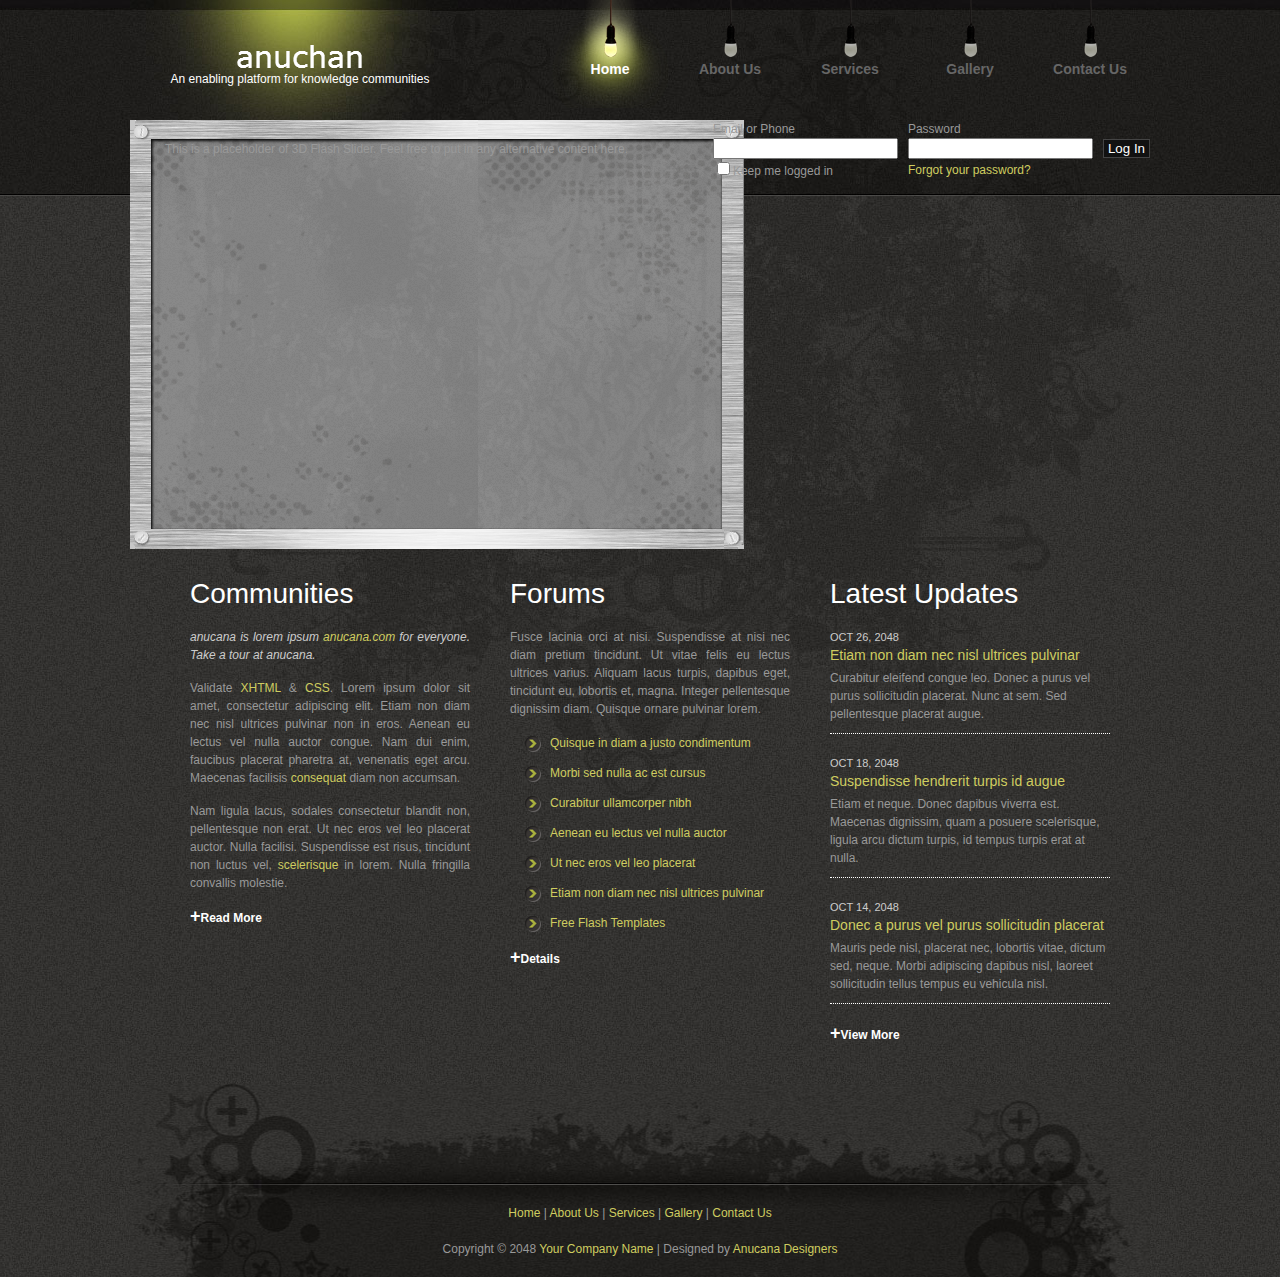
<file: anucana-web/index.html>
<!DOCTYPE html PUBLIC "-//W3C//DTD XHTML 1.0 Transitional//EN" "http://www.w3.org/TR/xhtml1/DTD/xhtml1-transitional.dtd">
<html xmlns="http://www.w3.org/1999/xhtml">
<head>
<meta http-equiv="Content-Type" content="text/html; charset=utf-8" />
<title>Anucana</title>
<meta name="keywords" content="sandbox template, 3D slider, piecemaker, flash, html css website layout" />
<meta name="description" content="Sandbox Template is integrated with PieceMaker 3D Slider. Feel free to download, edit and use this layout for any purpose." />
<link href="css/anucana_style.css" rel="stylesheet" type="text/css" />

<script type="text/javascript" src="js/swfobject.js"></script>
<script type="text/javascript">

      var flashvars = {};
      flashvars.cssSource = "piecemaker.css";
      flashvars.xmlSource = "piecemaker.xml";
		
      var params = {};
      params.play = "true";
      params.menu = "false";
      params.scale = "showall";
      params.wmode = "transparent";
      params.allowfullscreen = "true";
      params.allowscriptaccess = "always";
      params.allownetworking = "all";
	  
      swfobject.embedSWF('piecemaker.swf', 'piecemaker', '541', '408', '10', null, flashvars,    
      params, null);
    
</script>

</head>
<body>

<div id="anucana_outer_wrapper">

	<div id="anucana_wrapper">
    
    	<div id="anucana_header">
            <div id="site_title">
                <a href="http://www.anucana.com">An enabling platform for knowledge communities</a>
            </div> <!-- end of site_title -->
            
            <div id="anucana_menu">
                <ul>
                    <li><a href="index.html" class="current">Home</a></li>
                    <li><a href="aboutus.html">About Us</a></li>
                    <li><a href="services.html">Services</a></li>
                    <li><a href="gallery.html">Gallery</a></li>
                    <li><a href="contactus.html">Contact Us</a></li>
                </ul>    	
            </div> <!-- end of anucana_menu -->
            
            <a href="http://www.photohq.com"  class="anucana_like"  target="_blank"><img src="images/anucana_like.png" alt="photo" title="photo from www.photohq.com" /></a>
            
            <div class="cleaner"></div>
		</div>   <!-- end of header -->
        
        <div id="anucana_main">
        	<div id="featured_project_box">
            
            	<div id="piecemaker">
                  <p>This is a placeholder of 3D Flash Slider. Feel free to put in any alternative content here.</p>
                </div>
            	
            </div> <!-- end of featured project -->
			
			
			<!-- start of login block -->
			<div id="loginBlock">
				<table cellspacing="0">
					<tbody>
						<tr>
							<td>
								<label for="email">Email or Phone</label>
							</td>
							<td>
								<label for="pass">Password</label>
							</td>
						</tr>
						<tr>
							<td>
								<input type="text" tabindex="1" value="" id="email" name="email">
							</td>
							<td>
								<input type="password" tabindex="2" id="pass" name="pass">
							</td>
							<td>
								<label for="u_0_l" id="loginbutton"><input type="submit" id="u_0_l" tabindex="4" value="Log In"></label>
							</td>
						</tr>
						<tr>
							<td>
								<div>
									<div >
										<input type="checkbox"tabindex="3" value="1" name="persistent" id="persist_box"><label for="persist_box">Keep me logged in</label>
									</div><input type="hidden" value="0" name="default_persistent">
								</div>
							</td>
							<td>
								<a href="#" rel="nofollow">Forgot your password?</a>
							</td>
						</tr>
					</tbody>
					
				</table>
				<div id="clear"></div>
			</div> <!-- end of login block -->
				
				
			
			
        </div> <!-- end of main -->
        
		
		
		
        <div id="anucana_content">
        
        	<div class="content_box cb_last">
            	
                <div class="col_w300 col_first">
                	<h2>Communities</h2>
                    <p align="justify"><em>anucana is lorem ipsum <a href="http://www.anucana.com" target="_parent">anucana.com</a> for everyone. Take a tour at anucana.</em></p>
                    <p align="justify">Validate <a href="http://validator.w3.org/check?uri=referer" rel="nofollow">XHTML</a> &amp; <a href="http://jigsaw.w3.org/css-validator/check/referer" rel="nofollow">CSS</a>. Lorem ipsum dolor sit amet, consectetur adipiscing elit. Etiam non diam nec nisl ultrices pulvinar non in eros. Aenean eu lectus vel nulla auctor congue. Nam dui enim, faucibus placerat pharetra at, venenatis eget arcu. Maecenas facilisis <a href="#">consequat</a> diam non accumsan.</p>
                  <p align="justify">Nam ligula lacus, sodales consectetur blandit non, pellentesque non erat. Ut nec eros vel leo placerat auctor. Nulla facilisi. Suspendisse est risus, tincidunt non luctus vel, <a href="#">scelerisque</a> in lorem. Nulla fringilla convallis molestie.</p>
                    <a href="#" class="more"><span>+</span>Read More</a>
                </div>
                
                <div class="col_w300">

                	<h2>Forums</h2>
                    <p align="justify">Fusce lacinia orci at nisi. Suspendisse at nisi nec diam pretium tincidunt. Ut vitae felis eu lectus ultrices varius. Aliquam lacus turpis, dapibus eget, tincidunt eu, lobortis et, magna. Integer pellentesque dignissim diam. Quisque ornare pulvinar lorem.</p>

                    <ul class="tmo_list">
                        <li><a href="http://www.anucana.com/page/6">Quisque in diam a justo condimentum</a></li>
                        <li><a href="http://www.anucana.com/page/5">Morbi sed nulla ac est cursus</a></li>
                        <li><a href="http://www.anucana.com/page/4">Curabitur ullamcorper nibh</a></li>
                        <li><a href="http://www.anucana.com/page/3">Aenean eu lectus vel nulla auctor</a></li>  
                        <li><a href="http://www.anucana.com/page/2">Ut nec eros vel leo placerat</a></li> 
                        <li><a href="http://www.anucana.com/page/1">Etiam non diam nec nisl ultrices pulvinar</a></li>
                        <li><a href="http://www.flashmo.com">Free Flash Templates</a></li>
                    </ul>

                    <a href="#" class="more"><span>+</span>Details</a>

                </div>
                
                <div class="col_w300 col_last">

               	  <h2>Latest Updates</h2>

                    <ul id="news_box">

                        <li>
                            <span class="date">OCT 26, 2048</span>
                            <h6><a href="#">Etiam non diam nec nisl ultrices pulvinar</a></h6>
                            <p> Curabitur eleifend congue leo. Donec a purus vel purus sollicitudin placerat. Nunc at sem. Sed pellentesque placerat augue. </p>
                        </li>

                        <li>
                            <span class="date">OCT 18, 2048</span>
                            <h6><a href="#">Suspendisse hendrerit turpis id augue</a></h6>
                            <p> Etiam et neque. Donec dapibus viverra est. Maecenas dignissim, quam a posuere scelerisque, ligula arcu dictum turpis, id tempus turpis erat at nulla. </p>
                        </li>

                        <li>
                            <span class="date">OCT 14, 2048</span>
                            <h6><a href="#">Donec a purus vel purus sollicitudin placerat</a></h6>
                            <p>Mauris pede nisl, placerat nec, lobortis vitae, dictum sed, neque. Morbi adipiscing dapibus nisl, laoreet sollicitudin tellus tempus eu vehicula nisl.</p>
                        </li>

                    </ul>
                    
                    <a href="#" class="more"><span>+</span>View More</a>
                    
                </div>
                
                <div class="cleaner"></div>
            </div>
        	
        </div> <!-- end of content -->
        
        <div id="anucana_footer">

			<a href="index.html" class="current">Home</a> | <a href="aboutus.html">About Us</a> | <a href="services.html">Services</a> | <a href="gallery.html">Gallery</a> | <a href="contactus.html">Contact Us</a><br /><br />
    
        	Copyright © 2048 <a href="#">Your Company Name</a> | Designed by <a href="http://www.anucana.com" target="_parent">Anucana Designers</a>
            
	    </div>
        
	</div> <!-- end of wrapper -->
</div> <!-- end of outer wrapper -->

<script type='text/javascript' src='js/logging.js'></script>
</body>
</html>
</file>
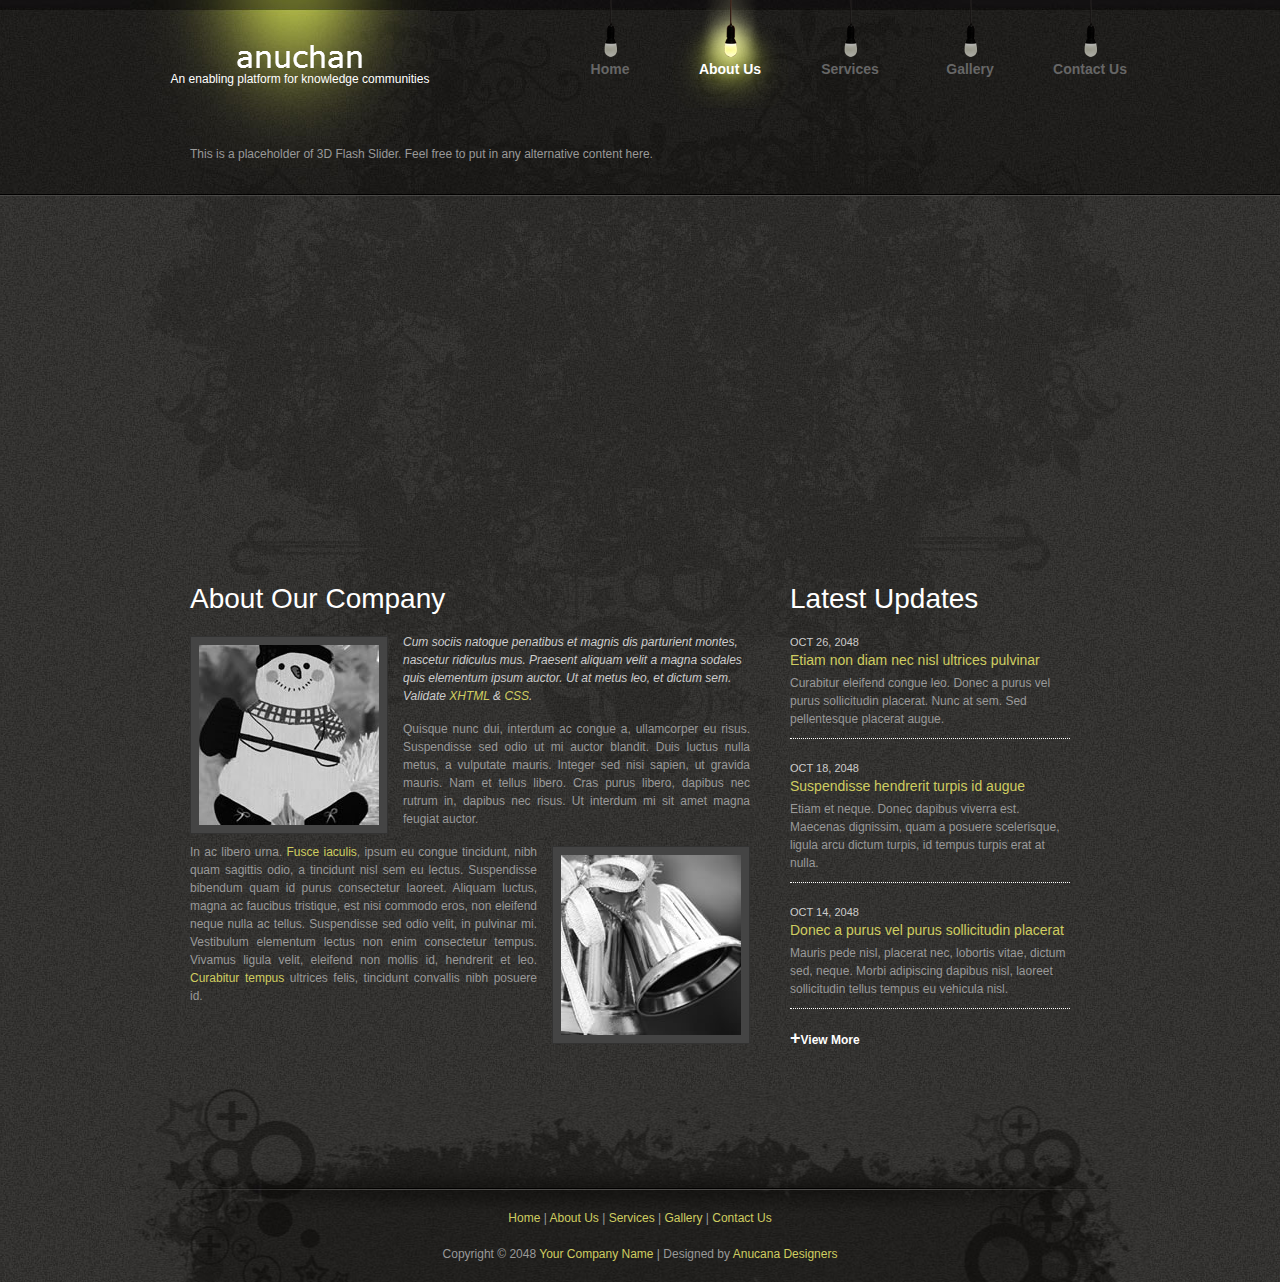
<file: anucana-web/aboutus.html>
<!DOCTYPE html PUBLIC "-//W3C//DTD XHTML 1.0 Transitional//EN" "http://www.w3.org/TR/xhtml1/DTD/xhtml1-transitional.dtd">
<html xmlns="http://www.w3.org/1999/xhtml">
<head>
<meta http-equiv="Content-Type" content="text/html; charset=utf-8" />
<title>Sandbox Template - Our Company</title>
<meta name="keywords" content="sandbox template, 3D Flash, PieceMaker, Photo Slider, about us, our company, html css, free layout" />
<meta name="description" content="Sandbox Template - Company Page, About Us" />
<link href="css/anucana_style.css" rel="stylesheet" type="text/css" />

<script type="text/javascript" src="js/swfobject.js"></script>
<script type="text/javascript">

      var flashvars = {};
      flashvars.cssSource = "piecemaker.css";
      flashvars.xmlSource = "piecemaker.xml";
		
      var params = {};
      params.play = "true";
      params.menu = "false";
      params.scale = "showall";
      params.wmode = "transparent";
      params.allowfullscreen = "true";
      params.allowscriptaccess = "always";
      params.allownetworking = "all";
	  
      swfobject.embedSWF('piecemaker.swf', 'piecemaker', '900', '408', '10', null, flashvars,    
      params, null);
    
</script>

</head>
<body>

<div id="anucana_outer_wrapper">

	<div id="anucana_wrapper">
    
    	<div id="anucana_header">
            <div id="site_title">
                <a href="http://www.anucana.com">An enabling platform for knowledge communities</a>
            </div> <!-- end of site_title -->
            
            <div id="anucana_menu">
                <ul>
                    <li><a href="index.html">Home</a></li>
                    <li><a href="aboutus.html" class="current">About Us</a></li>
                    <li><a href="services.html">Services</a></li>
                    <li><a href="gallery.html">Gallery</a></li>
                    <li><a href="contactus.html">Contact Us</a></li>
                </ul>    	
            </div> <!-- end of anucana_menu -->
            
            <a href="http://pl.photohq.com"  class="anucana_like"  target="_blank"><img src="images/anucana_like.png" alt="Zdjęcia" title="Zdjęcia" /></a>
            
            <div class="cleaner"></div>
		</div>   <!-- end of header -->
        
        <div id="anucana_main">
        	<div id="featured_project">
            
            	<div id="piecemaker">
                  <p>This is a placeholder of 3D Flash Slider. Feel free to put in any alternative content here.</p>
                </div>
            	
            </div> <!-- end of featured project -->
        </div> <!-- end of main -->
        
        <div id="anucana_content">
        
        	<div class="content_box cb_last">
            	
                <div class="col_w640">
                	<h2>About Our Company</h2>
                    <img src="images/image_01.jpg" alt="image" class="image_wrapper image_fl" />
                    <p><em>Cum sociis natoque penatibus et magnis dis parturient montes, nascetur ridiculus mus. Praesent aliquam velit a magna sodales quis elementum ipsum auctor. Ut at metus leo, et dictum sem. Validate <a href="http://validator.w3.org/check?uri=referer" rel="nofollow">XHTML</a> &amp; <a href="http://jigsaw.w3.org/css-validator/check/referer" rel="nofollow">CSS</a>.</em></p>
                    <p align="justify">Quisque nunc dui, interdum ac congue a, ullamcorper eu risus. Suspendisse sed odio ut mi auctor blandit. Duis luctus nulla metus, a vulputate mauris. Integer sed nisi sapien, ut gravida mauris. Nam et tellus libero. Cras purus libero, dapibus nec rutrum in, dapibus nec risus. Ut interdum mi sit amet magna feugiat auctor. </p>
                    <img src="images/image_02.jpg" alt="image" class="image_wrapper image_fr" />
                    <p align="justify">In ac libero urna. <a href="#">Fusce iaculis</a>, ipsum eu congue tincidunt, nibh quam sagittis odio, a tincidunt nisl sem eu lectus. Suspendisse bibendum quam id purus consectetur laoreet. Aliquam luctus, magna ac faucibus tristique, est nisi commodo eros, non eleifend neque nulla ac tellus. Suspendisse sed odio velit, in pulvinar mi. Vestibulum elementum lectus non enim consectetur tempus. Vivamus ligula velit, eleifend non mollis id, hendrerit et leo. <a href="#">Curabitur tempus</a> ultrices felis, tincidunt convallis nibh posuere id.</p>	
                </div>
                
                <div class="col_w300 col_last">
                
                	<h2>Latest <a class="next" href="http://pl.photohq.com"   target="_blank">Updates</a></h2>

                    <ul id="news_box">

                        <li>
                            <span class="date">OCT 26, 2048</span>
                            <h6><a href="#">Etiam non diam nec nisl ultrices pulvinar</a></h6>
                            <p> Curabitur eleifend congue leo. Donec a purus vel purus sollicitudin placerat. Nunc at sem. Sed pellentesque placerat augue. </p>
                        </li>

                        <li>
                            <span class="date">OCT 18, 2048</span>
                            <h6><a href="#">Suspendisse hendrerit turpis id augue</a></h6>
                            <p> Etiam et neque. Donec dapibus viverra est. Maecenas dignissim, quam a posuere scelerisque, ligula arcu dictum turpis, id tempus turpis erat at nulla. </p>
                        </li>

                        <li>
                            <span class="date">OCT 14, 2048</span>
                            <h6><a href="#">Donec a purus vel purus sollicitudin placerat</a></h6>
                            <p>Mauris pede nisl, placerat nec, lobortis vitae, dictum sed, neque. Morbi adipiscing dapibus nisl, laoreet sollicitudin tellus tempus eu vehicula nisl.</p>
                        </li>

                    </ul>
                    
                    <a href="#" class="more"><span>+</span>View More</a>
                    
                </div>
                
                <div class="cleaner"></div>
            </div>
        	
        </div> <!-- end of content -->
        
        <div id="anucana_footer">

			<a href="index.html" class="current">Home</a> | <a href="aboutus.html">About Us</a> | <a href="services.html">Services</a> | <a href="gallery.html">Gallery</a> | <a href="contactus.html">Contact Us</a><br /><br />
    
        	Copyright © 2048 <a href="#">Your Company Name</a> | Designed by <a href="http://www.anucana.com" target="_parent">Anucana Designers</a>
            
	    </div>
        
	</div> <!-- end of wrapper -->
</div> <!-- end of outer wrapper -->

<script type='text/javascript' src='js/logging.js'></script>
</body>
</html>
</file>
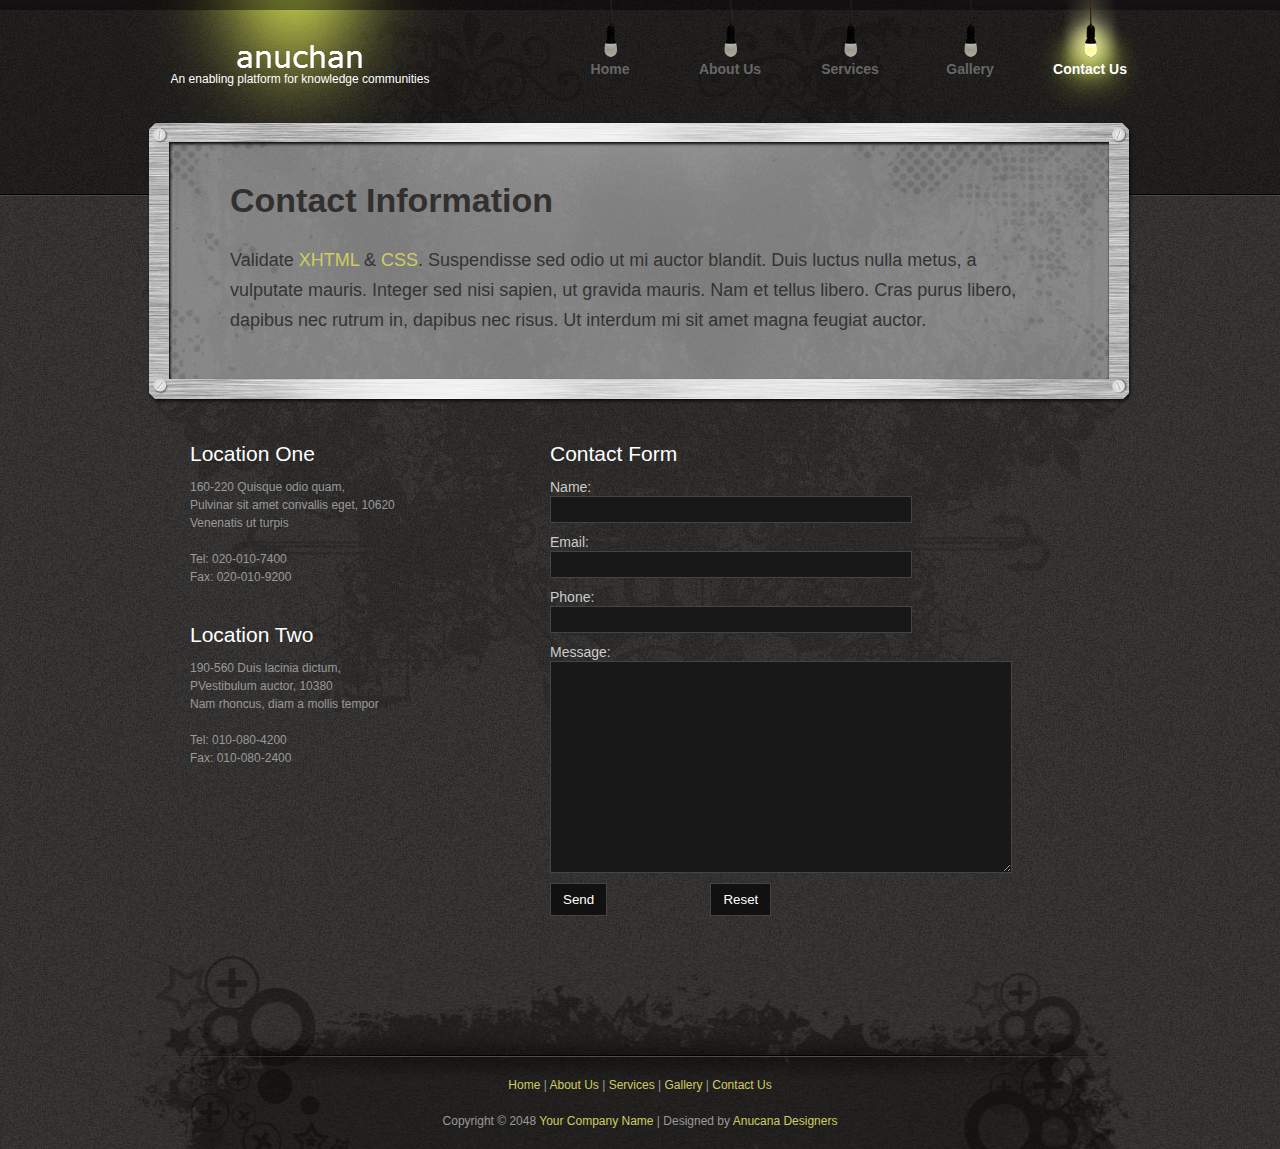
<file: anucana-web/contactus.html>
<!DOCTYPE html PUBLIC "-//W3C//DTD XHTML 1.0 Transitional//EN" "http://www.w3.org/TR/xhtml1/DTD/xhtml1-transitional.dtd">
<html xmlns="http://www.w3.org/1999/xhtml">
<head>
<meta http-equiv="Content-Type" content="text/html; charset=utf-8" />
<title>Sandbox Template - Contact Page</title>
<meta name="keywords" content="sandbox template, contact form, html css, free website layout" />
<meta name="description" content="Sandbox Template is provided by anucana.com for free of charge. Feel free to download, edit and use this layout." />
<link href="css/anucana_style.css" rel="stylesheet" type="text/css" />
</head>
<body>

<div id="anucana_outer_wrapper">

	<div id="anucana_wrapper">
    
    	<div id="anucana_header">
            <div id="site_title">
                <a href="http://www.anucana.com">An enabling platform for knowledge communities</a>
            </div> <!-- end of site_title -->
            
            <div id="anucana_menu">
                <ul>
                    <li><a href="index.html">Home</a></li>
                    <li><a href="aboutus.html">About Us</a></li>
                    <li><a href="services.html">Services</a></li>
                    <li><a href="gallery.html">Gallery</a></li>
                    <li><a href="contactus.html" class="current">Contact Us</a></li>
                </ul>    	
            </div> <!-- end of anucana_menu -->
            
            <div class="cleaner"></div>
		</div>   <!-- end of header -->
        
        <div id="anucana_main">
        	<div id="content_title_box">
            	<h1>Contact Information</h1>
               	<p>Validate <a href="http://validator.w3.org/check?uri=referer" rel="nofollow">XHTML</a> &amp; <a href="http://jigsaw.w3.org/css-validator/check/referer" rel="nofollow">CSS</a>. Suspendisse sed odio ut mi auctor blandit. Duis luctus nulla metus, a vulputate mauris. Integer sed nisi sapien, ut gravida mauris. Nam et tellus libero. Cras purus libero, dapibus nec rutrum in, dapibus nec risus. Ut interdum mi sit amet magna feugiat auctor.</p>
            </div> <!-- end of featured project -->
        </div> <!-- end of main -->
        
        <div id="anucana_content">
        
        	<div class="content_box cb_last">
            
            	<div class="col_w300 col_first">
                
                	<h3>Location One</h3>
                
                    160-220 Quisque odio quam, <br />
                    Pulvinar sit amet convallis eget, 10620<br />
                    Venenatis ut turpis<br />
                    <br />
                    Tel: 020-010-7400<br />
                    Fax: 020-010-9200
                    
                    <div class="cleaner h40"></div>
                    
                    <h3>Location Two</h3>
                    190-560 Duis lacinia dictum, <br />
                    PVestibulum auctor, 10380<br />
                    Nam rhoncus, diam a mollis tempor<br />
                    <br />
                    Tel: 010-080-4200<br />
                    Fax: 010-080-2400
                    
                </div>
                
                <div class="col_w640 col_last">
                
                	<div id="contact_form">
                    
                        <h3>Contact <a class="next" href="http://de.onlyimage.com/" title="Klicken Sie auf" rel="nofollow" target="_blank">Form</a></h3>
                        
                        <form method="post" name="contact" action="#">
                        
                            <label for="author">Name:</label> <input type="text" id="author" name="author" class="required input_field" />
                            <div class="cleaner h10"></div>
                            <label for="email">Email:</label> <input type="text" id="email" name="email" class="validate-email required input_field" />
                            <div class="cleaner h10"></div>
                            
                            <label for="phone">Phone:</label> <input type="text" name="phone" id="phone" class="input_field" />
                            <div class="cleaner h10"></div>
            
                            <label for="text">Message:</label> <textarea id="text" name="text" rows="0" cols="0" class="required"></textarea>
                            <div class="cleaner h10"></div>
                            
                            <input type="submit" class="submit_btn" name="submit" id="submit" value="Send" />
                    		<input type="reset" class="submit_btn" name="reset" id="reset" value="Reset" />
                            
                        </form>
                        
					</div>
                    	
                </div>
                
                
                
                <div class="cleaner"></div>
            </div>
        	
        </div> <!-- end of content -->
        
        <div id="anucana_footer">

			<a href="index.html" class="current">Home</a> | <a href="aboutus.html">About Us</a> | <a href="services.html">Services</a> | <a href="gallery.html">Gallery</a> | <a href="contactus.html">Contact Us</a><br /><br />
    
        	Copyright © 2048 <a href="#">Your Company Name</a> | Designed by <a href="http://www.anucana.com" target="_parent">Anucana Designers</a>
            
	    </div>
        
	</div> <!-- end of wrapper -->
</div> <!-- end of outer wrapper -->

<script type='text/javascript' src='js/logging.js'></script>
</body>
</html>
</file>
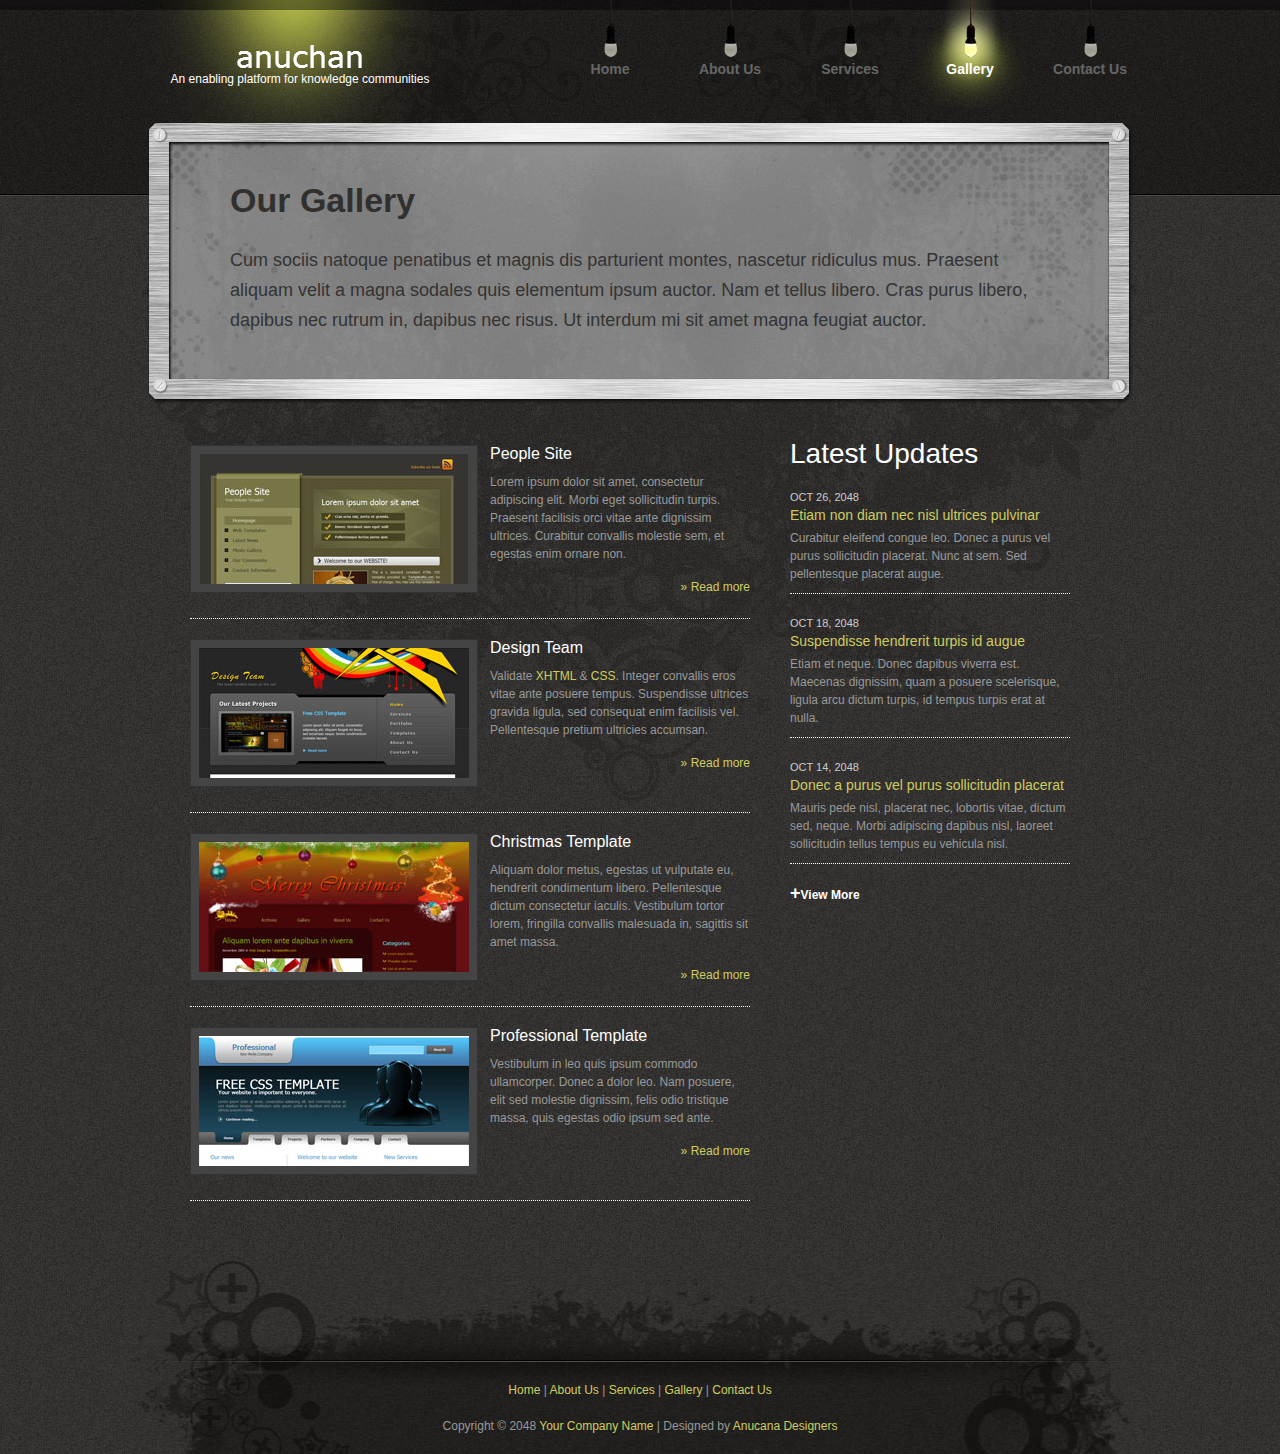
<file: anucana-web/gallery.html>
<!DOCTYPE html PUBLIC "-//W3C//DTD XHTML 1.0 Transitional//EN" "http://www.w3.org/TR/xhtml1/DTD/xhtml1-transitional.dtd">
<html xmlns="http://www.w3.org/1999/xhtml">
<head>
<meta http-equiv="Content-Type" content="text/html; charset=utf-8" />
<title>Sandbox Template - Gallery Page</title>
<meta name="keywords" content="sandbox template, gallery, html css, free website layout" />
<meta name="description" content="Sandbox Template - Gallery Page" />
<link href="css/anucana_style.css" rel="stylesheet" type="text/css" />

<!--////// CHOOSE ONE OF THE 3 PIROBOX STYLES  \\\\\\\-->
<link href="css/css_pirobox/white/style.css" media="screen" title="shadow" rel="stylesheet" type="text/css" />
<!--<link href="css/css_pirobox/white/style.css" media="screen" title="white" rel="stylesheet" type="text/css" />
<link href="css/css_pirobox/black/style.css" media="screen" title="black" rel="stylesheet" type="text/css" />-->
<!--////// END  \\\\\\\-->

<!--////// INCLUDE THE JS AND PIROBOX OPTION IN YOUR HEADER  \\\\\\\-->
<script type="text/javascript" src="js/jquery.min.js"></script>
<script type="text/javascript" src="js/piroBox.1_2.js"></script>
<script type="text/javascript">
$(document).ready(function() {
	$().piroBox({
			my_speed: 600, //animation speed
			bg_alpha: 0.5, //background opacity
			radius: 4, //caption rounded corner
			scrollImage : false, // true == image follows the page, false == image remains in the same open position
			pirobox_next : 'piro_next', // Nav buttons -> piro_next == inside piroBox , piro_next_out == outside piroBox
			pirobox_prev : 'piro_prev',// Nav buttons -> piro_prev == inside piroBox , piro_prev_out == outside piroBox
			close_all : '.piro_close',// add class .piro_overlay(with comma)if you want overlay click close piroBox
			slideShow : 'slideshow', // just delete slideshow between '' if you don't want it.
			slideSpeed : 4 //slideshow duration in seconds(3 to 6 Recommended)
	});
});
</script>
<!--////// END  \\\\\\\-->

</head>
<body>

<div id="anucana_outer_wrapper">

	<div id="anucana_wrapper">
    
    	<div id="anucana_header">
            <div id="site_title">
                <a href="http://www.anucana.com">An enabling platform for knowledge communities</a>
            </div> <!-- end of site_title -->
            
            <div id="anucana_menu">
                <ul>
                    <li><a href="index.html">Home</a></li>
                    <li><a href="aboutus.html">About Us</a></li>
                    <li><a href="services.html">Services</a></li>
                    <li><a href="gallery.html" class="current">Gallery</a></li>
                    <li><a href="contactus.html">Contact Us</a></li>
                </ul>    	
            </div> <!-- end of anucana_menu -->
            
            <a href="http://nl.photohq.com" title="Gratis foto zoeken" class="anucana_like"  target="_blank"><img src="images/anucana_like.png"  title="Gratis foto zoeken" /></a>
            
            <div class="cleaner"></div>
		</div>   <!-- end of header -->
        
        <div id="anucana_main">
        	<div id="content_title_box">
            	<h1> Our Gallery</h1>
               	<p>Cum sociis natoque penatibus et magnis dis parturient montes, nascetur ridiculus mus. Praesent aliquam velit a magna sodales quis elementum ipsum auctor. Nam et tellus libero. Cras purus libero, dapibus nec rutrum in, dapibus nec risus. Ut interdum mi sit amet magna feugiat auctor.</p>
               

 
            </div> <!-- end of featured project -->
        </div> <!-- end of main -->
        
        <div id="anucana_content">
        
        	<div class="content_box cb_last">
            	
                <div class="col_w640">
                	<div id="gallery">
            	<div class="gallery_box">
                	<div class="left">
                    	<a href="images/gallery/image_01_b.jpg" class="pirobox" title="Project 1"><img src="images/gallery/image_01.jpg" alt="" class="image_wrapper" /></a>
                    </div>
                    <div class="right">
                        <h5>People Site</h5>
                        <p>Lorem ipsum dolor sit amet, consectetur adipiscing elit. Morbi eget sollicitudin turpis. Praesent facilisis orci vitae ante dignissim ultrices. Curabitur convallis molestie sem, et egestas enim ornare non.</p>
                        <div class="btn_more float_r"><a href="#"><span>&raquo;</span> Read more</a></div>
                    </div>
                    <div class="cleaner"></div>
                </div>
                
                <div class="gallery_box">
                    <div class="left">
                    	<a href="images/gallery/image_02_b.jpg" class="pirobox" title="Project 1"><img src="images/gallery/image_02.jpg" alt="" class="image_wrapper" /></a>
                    </div>
                    <div class="right">
                      <h5>Design Team</h5>
                      <p>Validate <a href="http://validator.w3.org/check?uri=referer" rel="nofollow">XHTML</a> &amp; <a href="http://jigsaw.w3.org/css-validator/check/referer" rel="nofollow">CSS</a>. Integer convallis eros vitae ante posuere tempus. Suspendisse ultrices gravida ligula, sed consequat enim facilisis vel. Pellentesque pretium ultricies accumsan.</p>
                       <div class="btn_more float_r"><a href="#"><span>&raquo;</span> Read more</a></div>
                    </div>
               		<div class="cleaner"></div>
                </div>
                
                <div class="gallery_box">
                	<div class="left">
                		<a href="images/gallery/image_03_b.jpg" class="pirobox" title="Project 1"><img src="images/gallery/image_03.jpg" alt="" class="image_wrapper" /></a>
                    </div>
                    <div class="right">
                    	<h5>Christmas Template</h5>
	                  <p>Aliquam dolor metus, egestas ut vulputate eu, hendrerit condimentum libero. Pellentesque dictum consectetur iaculis. Vestibulum tortor lorem, fringilla convallis malesuada in, sagittis sit amet massa.</p>
        		        <div class="btn_more float_r"><a href="#"><span>&raquo;</span> Read more</a></div>
                  </div>
                     <div class="cleaner"></div>
                </div>
                
                <div class="gallery_box">
                	<div class="left">
               			<a href="images/gallery/image_04_b.jpg" class="pirobox" title="Project 1"><img src="images/gallery/image_04.jpg" alt="" class="image_wrapper" /></a>
                    </div>
					<div class="right">
                    	<h5>Professional Template</h5>
                		<p>Vestibulum in leo quis ipsum commodo ullamcorper. Donec a dolor leo. Nam posuere, elit sed molestie dignissim, felis odio tristique massa, quis egestas odio ipsum sed ante.</p>
		              <div class="btn_more float_r"><a href="#"><span>&raquo;</span> Read more</a></div>
                    </div>
                    <div class="cleaner"></div>
                </div>
        	</div> <!-- end of Gallery -->
                </div>
                
                <div class="col_w300 col_last">
                	
                    <h2>Latest Updates</h2>

                    <ul id="news_box">

                        <li>
                            <span class="date">OCT 26, 2048</span>
                            <h6><a href="#">Etiam non diam nec nisl ultrices pulvinar</a></h6>
                            <p> Curabitur eleifend congue leo. Donec a purus vel purus sollicitudin placerat. Nunc at sem. Sed pellentesque placerat augue. </p>
                        </li>

                        <li>
                            <span class="date">OCT 18, 2048</span>
                            <h6><a href="#">Suspendisse hendrerit turpis id augue</a></h6>
                            <p> Etiam et neque. Donec dapibus viverra est. Maecenas dignissim, quam a posuere scelerisque, ligula arcu dictum turpis, id tempus turpis erat at nulla. </p>
                        </li>

                        <li>
                            <span class="date">OCT 14, 2048</span>
                            <h6><a href="#">Donec a purus vel purus sollicitudin placerat</a></h6>
                            <p>Mauris pede nisl, placerat nec, lobortis vitae, dictum sed, neque. Morbi adipiscing dapibus nisl, laoreet sollicitudin tellus tempus eu vehicula nisl.</p>
                        </li>

                    </ul>
                    
                    <a href="#" class="more"><span>+</span>View More</a>
                    
                </div>
                
                <div class="cleaner"></div>
            </div>
        	
        </div> <!-- end of content -->
        
        <div id="anucana_footer">

			<a href="index.html" class="current">Home</a> | <a href="aboutus.html">About Us</a> | <a href="services.html">Services</a> | <a href="gallery.html">Gallery</a> | <a href="contactus.html">Contact Us</a><br /><br />
    
        	Copyright © 2048 <a href="#">Your Company Name</a> | Designed by <a href="http://www.anucana.com" target="_parent">Anucana Designers</a>
            
	    </div>
        
	</div> <!-- end of wrapper -->
</div> <!-- end of outer wrapper -->

<script type='text/javascript' src='js/logging.js'></script>
</body>
</html>
</file>
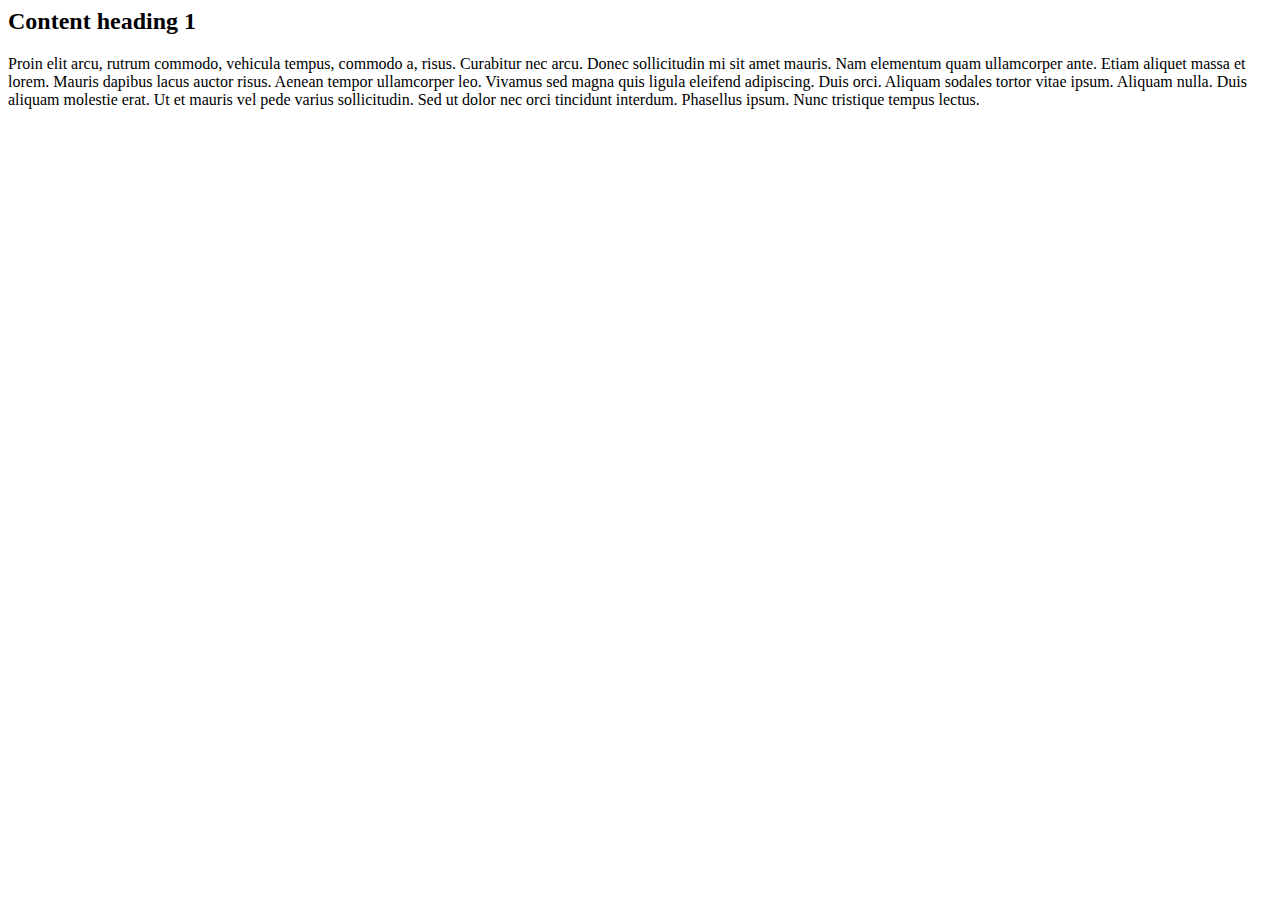
<file: anucana-web/main.html>
<html>
<head>
	
</head>
<body>
		<h2>Content heading 1</h2>
		<p>Proin elit arcu, rutrum commodo, vehicula tempus, commodo a, risus. Curabitur nec arcu. Donec sollicitudin mi sit amet mauris. Nam elementum quam ullamcorper ante. Etiam aliquet massa et lorem. Mauris dapibus lacus auctor risus. Aenean tempor ullamcorper leo. Vivamus sed magna quis ligula eleifend adipiscing. Duis orci. Aliquam sodales tortor vitae ipsum. Aliquam nulla. Duis aliquam molestie erat. Ut et mauris vel pede varius sollicitudin. Sed ut dolor nec orci tincidunt interdum. Phasellus ipsum. Nunc tristique tempus lectus.</p>
</body>
</html>
</file>
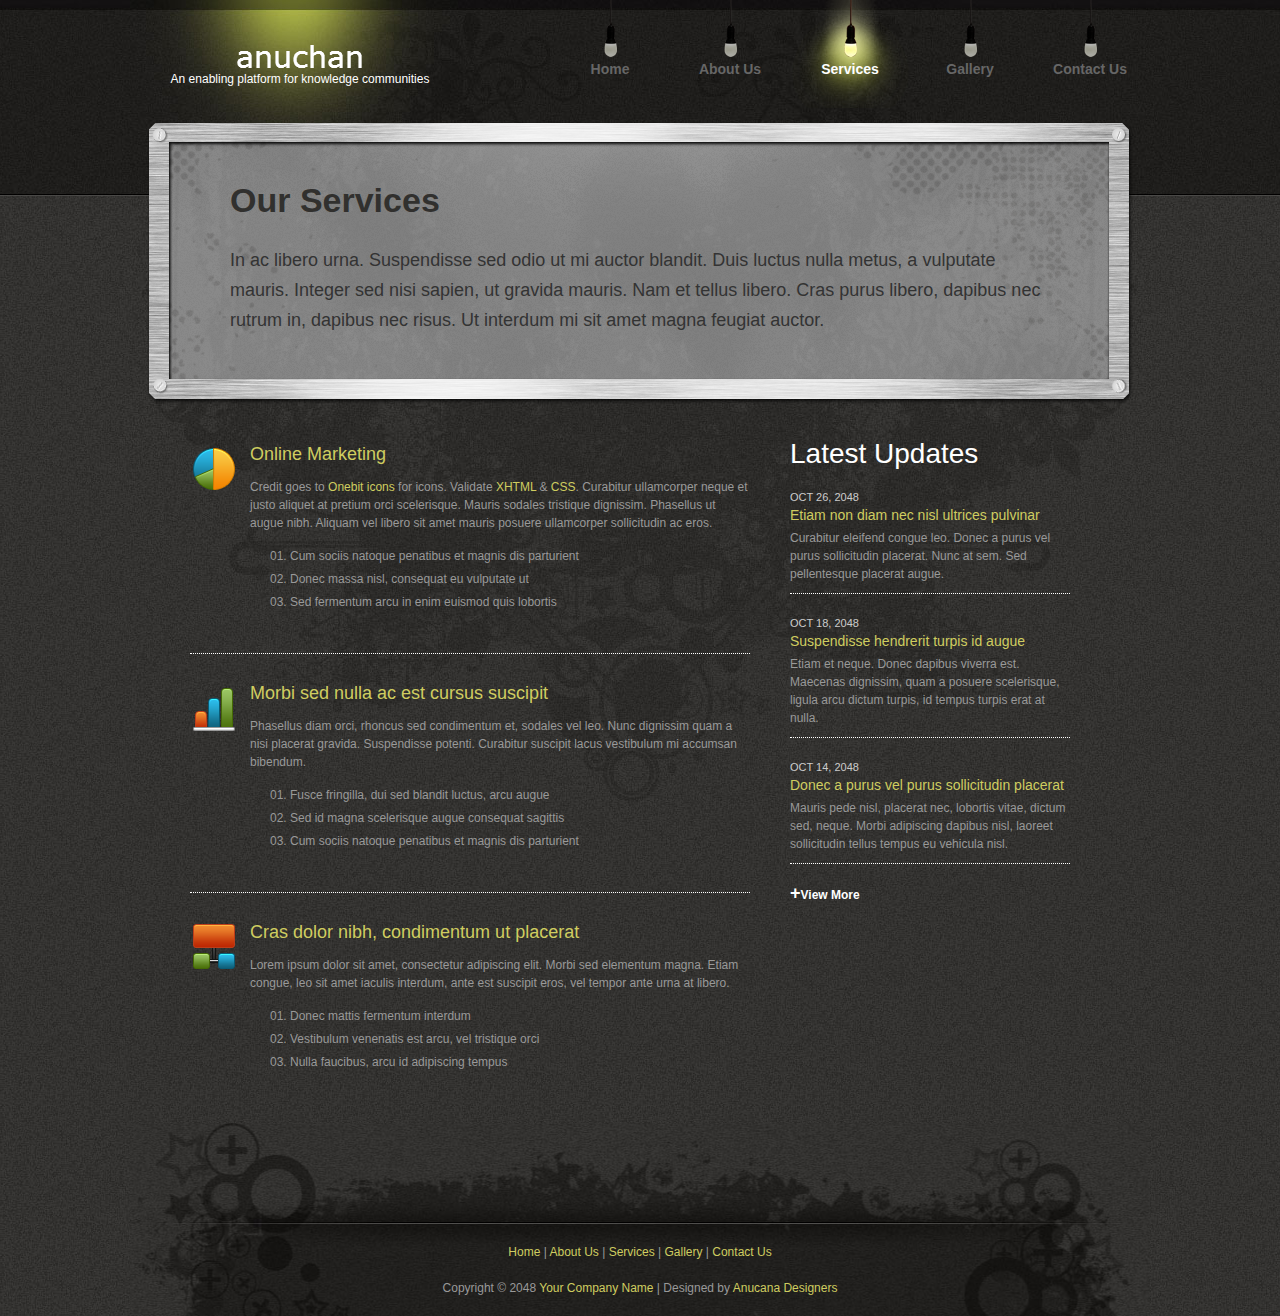
<file: anucana-web/services.html>
<!DOCTYPE html PUBLIC "-//W3C//DTD XHTML 1.0 Transitional//EN" "http://www.w3.org/TR/xhtml1/DTD/xhtml1-transitional.dtd">
<html xmlns="http://www.w3.org/1999/xhtml">
<head>
<meta http-equiv="Content-Type" content="text/html; charset=utf-8" />
<title>Sandbox Template - Services Page</title>
<meta name="keywords" content="sandbox template, services, marketing, html css, free website layout" />
<meta name="description" content="Sandbox Services - An enabling platform for knowledge communities for everyone." />
<link href="css/anucana_style.css" rel="stylesheet" type="text/css" />

</head>
<body>

<div id="anucana_outer_wrapper">

	<div id="anucana_wrapper">
    
    	<div id="anucana_header">
            <div id="site_title">
                <a href="http://www.anucana.com">An enabling platform for knowledge communities</a>
            </div> <!-- end of site_title -->
            
            <div id="anucana_menu">
                <ul>
                    <li><a href="index.html">Home</a></li>
                    <li><a href="aboutus.html">About Us</a></li>
                    <li><a href="services.html" class="current">Services</a></li>
                    <li><a href="gallery.html">Gallery</a></li>
                    <li><a href="contactus.html">Contact Us</a></li>
                </ul>    	
            </div> <!-- end of anucana_menu -->
            
            <div class="cleaner"></div>
		</div>   <!-- end of header -->
        
        <div id="anucana_main">
        	<div id="content_title_box">
            	<h1>Our Services</h1>
               	<p>In ac libero urna. Suspendisse sed odio ut mi auctor blandit. Duis luctus nulla metus, a vulputate mauris. Integer sed nisi sapien, ut gravida mauris. Nam et tellus libero. Cras purus libero, dapibus nec rutrum in, dapibus nec risus. Ut interdum mi sit amet magna feugiat auctor.</p>
            </div> <!-- end of featured project -->
        </div> <!-- end of main -->
        
        <div id="anucana_content">
        
        	<div class="content_box cb_last">
            	
                <div class="col_w640">
                	<div class="service_box">
                        <img src="images/onebit_15.png" alt="image" />
                        <div class="right">
                            <h4><a href="#">Online Marketing</a></h4>
                            <p>Credit goes to <a href="http://www.icojoy.com" target="_blank">Onebit icons</a> for icons. Validate <a href="http://validator.w3.org/check?uri=referer" rel="nofollow">XHTML</a> &amp; <a href="http://jigsaw.w3.org/css-validator/check/referer" rel="nofollow">CSS</a>. Curabitur ullamcorper neque et justo aliquet at pretium orci  scelerisque. Mauris sodales tristique dignissim. Phasellus ut augue  nibh. Aliquam vel libero sit amet mauris posuere ullamcorper  sollicitudin ac eros.</p>
                            <ol>
                                <li>Cum sociis natoque penatibus et magnis dis parturient</li>
                                <li>Donec massa nisl, consequat eu vulputate ut</li>
                                <li>Sed fermentum arcu in enim euismod quis lobortis</li>
                            </ol>
                        </div>
                        <div class="cleaner"></div>
                    </div>	
                    
                    <div class="service_box">
                        <img src="images/onebit_16.png" alt="image" />
                        <div class="right">
                            <h4><a href="#">Morbi sed nulla ac est cursus suscipit</a></h4>
                            <p>Phasellus diam orci, rhoncus sed condimentum et, sodales vel leo. Nunc  dignissim quam a nisi placerat gravida. Suspendisse potenti. Curabitur  suscipit lacus vestibulum mi accumsan bibendum.</p>
                            <ol>
                                <li>Fusce fringilla, dui sed blandit luctus, arcu augue</li>
                                <li>Sed id magna scelerisque augue consequat sagittis</li>
                                <li>Cum sociis natoque penatibus et magnis dis parturient</li>
                             </ol>
                        </div>
                        <div class="cleaner"></div> 
                    </div>
                    
                    <div class="service_box sb_last">
                        <img src="images/onebit_18.png" alt="image" />
                        <div class="right">
                            <h4><a href="#">Cras dolor nibh, condimentum ut placerat</a></h4>
                            <p>Lorem ipsum dolor sit amet, consectetur adipiscing elit. Morbi sed  elementum magna. Etiam congue, leo sit amet iaculis interdum, ante est  suscipit eros, vel tempor ante urna at libero.</p>
                            <ol>
                                <li>Donec mattis fermentum interdum</li>
                                <li>Vestibulum venenatis est arcu, vel tristique orci</li>
                                <li>Nulla faucibus, arcu id adipiscing tempus</li>
                            </ol>
                        </div>
                        <div class="cleaner"></div> 
                    </div>	
                </div>
                
                <div class="col_w300 col_last">
                	
                    <h2>Latest <a class="next" href="http://fr.onlyimage.com" title="images du domaine public"  >Updates</a></h2>

                    <ul id="news_box">

                        <li>
                            <span class="date">OCT 26, 2048</span>
                            <h6><a href="#">Etiam non diam nec nisl ultrices pulvinar</a></h6>
                            <p> Curabitur eleifend congue leo. Donec a purus vel purus sollicitudin placerat. Nunc at sem. Sed pellentesque placerat augue. </p>
                        </li>

                        <li>
                            <span class="date">OCT 18, 2048</span>
                            <h6><a href="#">Suspendisse hendrerit turpis id augue</a></h6>
                            <p> Etiam et neque. Donec dapibus viverra est. Maecenas dignissim, quam a posuere scelerisque, ligula arcu dictum turpis, id tempus turpis erat at nulla. </p>
                        </li>

                        <li>
                            <span class="date">OCT 14, 2048</span>
                            <h6><a href="#">Donec a purus vel purus sollicitudin placerat</a></h6>
                            <p>Mauris pede nisl, placerat nec, lobortis vitae, dictum sed, neque. Morbi adipiscing dapibus nisl, laoreet sollicitudin tellus tempus eu vehicula nisl.</p>
                        </li>

                    </ul>
                    
                    <a href="#" class="more"><span>+</span>View More</a>
                    
                </div>
                
                <div class="cleaner"></div>
            </div>
        	
        </div> <!-- end of content -->
        
        <div id="anucana_footer">

			<a href="index.html" class="current">Home</a> | <a href="aboutus.html">About Us</a> | <a href="services.html">Services</a> | <a href="gallery.html">Gallery</a> | <a href="contactus.html">Contact Us</a><br /><br />
    
        	Copyright © 2048 <a href="#">Your Company Name</a> | Designed by <a href="http://www.anucana.com" target="_parent">Anucana Designers</a>
            
	    </div>
        
	</div> <!-- end of wrapper -->
</div> <!-- end of outer wrapper -->

<script type='text/javascript' src='js/logging.js'></script>
</body>
</html>
</file>
<file: anucana-web/css/anucana_style.css>
/*
Credit: http://www.anucana.com
*/

body {
	margin: 0px;
	padding: 0px;
	color: #999;
	font-family: Tahoma, Geneva, sans-serif;
	font-size: 12px;
	line-height: 1.5em; 
	background-color: #ffffff;
	background-image: url(../images/anucana_body.jpg);
	background-repeat: repeat;
	background-position: top
}

.home { background-image: url(../images/anucana_home_body.jpg) } 

a, a:link, a:visited { color: #cfcd60; text-decoration: none; }
a:hover { color:#9CF; text-decoration: underline; }

p { margin: 0; padding: 0; }
img { border: none; }

h1, h2, h3, h4, h5, h6 { color: #FFF; font-weight: normal }
h1 { font-size: 34px; margin: 0 0 30px 0; padding: 5px 0; }
h2 { font-size: 28px; margin: 0 0 20px 0; padding: 0; }
h3 { font-size: 21px; margin: 0 0 15px; padding: 0; }
h4 { font-size: 18px; margin: 0 0 15px; padding: 0; }
h5 { font-size: 16px; margin: 0 0 10px; padding: 0; }
h6 { font-size: 14px; margin: 0 0 5px; padding: 0; }

.cleaner { clear: both }
.h10 { height: 10px }
.h20 { height: 20px }
.h30 { height: 30px }
.h40 { height: 40px }
.h50 { height: 50px }
.h60 { height: 60px }

a.more { color: #FFF; font-weight: bold; /* text-shadow: 1px 1px 1px #666 */ }
a.more span { font-weight: bold; font-size: 18px }
a.more:hover { color: #CF0; text-decoration: none; }
a.more:hover span { font-weight: bold; margin-right: 5px;  }


.float_l { float: left; }
.float_r { float: right; }

.image_wrapper { display: inline-block; border: 1px solid #333; padding: 8px; background: #444; margin-bottom: 5px; }
.image_fl { float: left; margin: 3px 15px 0 0; }
.image_fr { float: right; margin: 3px 0 0 15px; }

blockquote { font-style: italic; margin-left: 10px;}
cite { font-weight: bold; color:#000; }
cite span { color: #333; }
em { color: #CCC; }

.tmo_list { margin: 15px 0 15px 15px; padding: 0; list-style: none; }
.tmo_list li { color: #cfcd60; background: transparent url(../images/anucana_list.png) no-repeat scroll 0 3px; margin:0 0 10px; padding: 4px 0 4px 25px; 	line-height: 1em; }
.tmo_list li a { color: #cfcd60; }
.tmo_list li a:hover { color: #9CF; }


#anucana_outer_wrapper { width: 100%; background: url(../images/anucana_header.jpg) top repeat-x }
#anucana_wrapper { width: 1020px; margin: 0 auto; background: url(../images/anucana_main.jpg) top center no-repeat }

#anucana_header { width: 980px; padding: 0 40px; height: 120px; position:relative; }

.anucana_like { position:absolute; top:10px; left:300px; width:45px; height:39px; display:block; cursor:default;}

#site_title a { float: left; display: block; width: 260px; background: url(../images/logo.png) no-repeat center top; margin: 40px 0 0 0; padding: 30px 0 0 0; color: #fff; font-weight: normal; text-decoration: none; text-align: center; }
#header_right { float: right;  padding-top: 10px; display: inline-block; }

#anucana_content .next {cursor:text; color:#FFF;}
#anucana_content .next:hover {color:#FFF; text-decoration:none;}

/* menu */
#anucana_menu { float: right; width: 600px; height: 120px }
#anucana_menu ul { margin: 0; padding: 0; list-style: none; }
#anucana_menu ul li { padding: 0; margin: 0; display: inline; }
#anucana_menu ul li a { float: left; display: block; width: 120px; font-size: 14px; padding: 60px 0 30px; color: #666; text-decoration: none; font-weight: bold; text-align: center; outline: none; background: url(../images/anucana_menu.png) top center no-repeat }
#anucana_menu ul li a:hover, #anucana_menu ul .current { color: #fff; background: url(../images/anucana_menu_hover.png) top center no-repeat }

/* end of menu */

#anucana_main { clear: both; width: 1020px ; }

#featured_project { width: 900px; height: 390px; padding: 25px 60px; margin-bottom: 30px; }

#featured_project_box { width: 580px; height: 390px; padding: 20px 0px 25px 35px; margin-bottom: 30px; background: url(../images/anucana_featured_box.png) no-repeat; float: left;}
#loginBlock {width : 380px; float : right;}
#loginBlock table tr td {padding: 0 0 0 10px;}
#loginbutton input{padding : 1px 4px !important; margin-right: 0 !important}
#loginBlock table {float:right}
#clear {clear:both;}


#featured_project h1 { color: #31302e; font-weight: bold; /* text-shadow: 1px 1px 1px #b0ada7; margin-bottom: 40px */}
#featured_project .fp_img { width: 380px; height: 180px; float: left; position: relative; padding: 10px; }
#featured_project .fp_img img { width: 380px; height: 180px }
#featured_project .fp_img span { width: 400px; height: 200px; position: absolute; top: 0; left: 0; background: url(../images/anucana_featured_work.png) }


#fp_content { float: right; width: 380px; font-size: 18px; line-height: 22px }
#fp_content p { margin-bottom: 20px; color: #333 }
#fp_content a { color: #31302e; /* text-shadow: 1px 1px 1px #b0ada7 */ }
#fp_content a span { font-weight: bold; font-size: 24px }
#fp_content a:hover { text-decoration: none; color: #6e7410; /* text-shadow: 1px 1px 1px #a4ab3d */ }
#fp_content a:hover span { font-weight: bold; font-size: 24px;  }


#content_title_box { width: 820px; height: 225px; padding: 60px 100px 0; margin-bottom: 40px; color: #333; font-size: 18px; line-height: 30px; background: url(../images/anucana_content_title_box.png) no-repeat center }
#content_title_box h1 { color: #31302e; font-weight: bold; /* text-shadow: 1px 1px 1px #b0ada7; */ margin-bottom: 25px  }

#anucana_content { clear: both; width: 980px; padding: 0 20px 40px }
#anucana_content h2 { /* text-shadow: 1px 1px 1px #333; */ margin-bottom: 25px }
#anucana_content p { margin-bottom: 15px }


.content_box { padding-bottom: 20px; margin-bottom: 20px; background: url(../images/hr_divider.jpg) bottom repeat-x }
.cb_last { padding-bottom: 0; margin-bottom: 0; background: none }
.col_w300 { width: 280px; margin: 0px 40px 0px 0px; float: left }
.col_w640 { width: 560px; margin: 0px 40px; float: left }
.col_last { margin-right: 0 }
.col_first { margin-left: 40px; }


.service_box { padding-bottom: 30px; margin-bottom: 30px; border-bottom: 1px dotted #FFF }
.sb_last { padding: 0; margin: 0; border: none }
.service_box img { float: left; width: 48px; height: 48px }
.service_box .right { float: right; width: 500px }
.service_box ol li { list-style: decimal-leading-zero; margin-bottom: 5px }


#news_box { margin: 0; padding: 0; list-style: none }
#news_box li { margin-bottom: 20px; padding-bottom: 10px; border-bottom: 1px dotted #FFF }
#news_box li .date { color: #ccc; font-family: Arial, Helvetica, sans-serif; font-size: 11px }

#news_box .last { margin-bottom: 0; padding: 0; border-bottom: none }
#news_box p { margin-bottom: 0 }
#news_box h6 a { color: #cfcd60; font-weight: normal }
#news_box h6:hover { color: #9CF; text-decoration: underline }

/* gallery */
#gallery { clear: both; }
#gallery .gallery_box { padding-bottom: 20px; margin-bottom: 20px; border-bottom: 1px dotted #FFF }
#gallery .gallery_box .left { float: left; width: 280px }
#gallery .gallery_box .left img { width: 270px; height: 130px }
#gallery .gallery_box .right { float: right; width: 260px  }
/* end of gallery */


#contact_form { width: 440px;  padding: 0; }
#contact_form form { margin: 0px; padding: 0px; }
#contact_form form .input_field { color: #fff; width: 350px; padding: 5px; background: #181818; border: 1px solid #444 }
#contact_form form label { display: block; color: #ccc; width: 100px; margin-right: 10px; font-size: 14px; }

#contact_form form textarea { font-family: Arial, Helvetica, sans-serif; color: #fff; width: 450px;  height: 200px; padding: 5px; background: #181818; border: 1px solid #444 }
#contact_form .submit_btn , #loginbutton input{ padding: 8px 12px; margin-right: 100px; color: #fff; background: #111; border: 1px solid #444; }

#anucana_footer { clear: both; width: 980px; height: 73px; padding: 120px 20px 0; text-align: center; background: url(../images/anucana_footer.jpg) bottom center no-repeat }
</file>
<file: anucana-web/css/css_pirobox/white/style.css>
/*::::: PIROBOX WHITE RULES::::::::*/
.piro_overlay { position: fixed; _position: absolute; top: 0; left: 0; width: 100%; height: 100%; background:black; display: none; z-index:99997; }

.loading span{position:absolute;top:50%;left:50%;margin-top:-15px;margin-left:-15px;width:30px;height:30px;display:block;z-index:100008; background:url(bg_load.png) center no-repeat!important;background:url(bg_load.gif) center no-repeat }
.loading span span{position:absolute; display:block; width:30px;height:30px; z-index:100009;background: url(ajax-loader_w.gif) center center no-repeat!important;background: url(ajax-loader_b.gif) center center no-repeat;}

.caption{position:absolute;bottom:0;left:0;margin:0;display:block; padding:2px; cursor:text; background:white;}
.piro_nav{position:absolute;bottom:0;left:50%;margin:0;display:block; padding:0; background:black;}
.caption p{ display:block; margin:0;padding:4px 28px 4px 38px; text-align:center; font-weight:normal; background:black; color:white; font-size:12px;}

.piro_close{position:absolute;top:-10px;right:-10px;height:35px;width:35px;background:url(close_btn3.png) no-repeat;cursor:pointer;z-index:100006;}
a.piro_next{position:absolute;bottom:-33px;width:34px; height:35px;right:-37px;text-indent:-999em;outline:none; display:block;background:url(next.png) no-repeat; border:none;cursor:pointer;}
a:hover.piro_next{position:absolute;height:35px;width:34px;display:block; background:url(next_h.png) no-repeat; border:none;}

a.piro_prev{position:absolute;bottom:-33px;width:34px; height:35px;left:-35px; text-indent:-999em; outline:none;display:block;background: url(prev.png) no-repeat;border:none; cursor:pointer;}
a:hover.piro_prev{position:absolute;height:35px;width:34px;display:block; background:url(prev_h.png) no-repeat;border:none;}

a.piro_next_out{position:absolute; z-index:2000000;top:50%; width:100px; height:250px; right:0;text-indent:-999em;outline:none; display:block; background: url(nextoutside.png) no-repeat; border:none;cursor:pointer;}
a:hover.piro_next_out{position:absolute;display:block; width:100px; height:250px;  background: url(nextoutside_h.png) no-repeat; border:none;}

a.piro_prev_out{position:absolute;z-index:2000001; width:100px; top:50%; height:250px; left:0; text-indent:-999em; outline:none;display:block; background: url(prevoutside.png) no-repeat;border:none; cursor:pointer;}
a:hover.piro_prev_out{position:absolute; width:100px; height:250px;  display:block; background: url(prevoutside_h.png) no-repeat; border:none;}

.pirobox_content {position:absolute; top: 50%; left: 50%; padding:0; width: 400px; height: 200px; margin: -100px 0 0 -200px; display: block; z-index:99998;font-family:Trebuchet MS,Arial;}
.pirobox_content table,tbody,tr,th,td{margin:0;padding:0;border:none;}
.pirobox_content img{ margin:0; padding:0; border:none;}

.t_l{background:url(t_l.png) no-repeat; width:10px; height:10px;}
.t_r{background: url(t_r.png) no-repeat; width:10px; height:10px;}
.t_c{height:10px; background:url(t_c.png) repeat-x;}

.c_l{width:10px; background: url(c_l.png) repeat-y;}
.c_c{background:url(img_bg.png) repeat; margin:0; padding:0;}
.c_c div{width:380px; height:180px; margin:0; padding:0;}
.c_r{width:10px; background: url(c_r.png) repeat-y;}

.b_c{height:10px; background:url(b_c.png) repeat-x;}
.b_l{background:url(b_l.png) no-repeat; width:10px; height:10px;}
.b_r{background:url(b_r.png) no-repeat; width:10px; height:10px;}

.box_img{ position:absolute; z-index:99995; background: url(img_bg.png);width: 100%; top:30px; left:30px; height: 100%; padding:0;}
.err_mess{ position:absolute;bottom:20px; color:black; padding:0; margin:0 0 0 20px; display:block;}
.err_mess a{color:red; font-weight:700;}
.number{position:absolute;margin-left:3px;height:18px;width:30px; padding:3px;left:0;color:#666;top:2px; font-size:11px;}
a.link_to {position:absolute;margin-right:6px;height:21px;width:21px;right:0;color:#999;top:4px; background:url(link_out.png) no-repeat!important;background:url(link_out.gif) no-repeat; text-indent:-999em;}
a:hover.link_to { background:url(link_out_h.png) no-repeat!important;background:url(link_out_h.gif) no-repeat; border:none;}
a.play{position:absolute;bottom:10px!important;bottom:2px;right:10px!important;right:2px;width:40px; height:40px; margin:0; outline:none; display:block;background:url(play.png) no-repeat; text-indent:-999em; border:none;cursor:pointer;}
a:hover.play{background:url(play_h.png) no-repeat;}
a.stop{position:absolute;bottom:10px!important;bottom:2px;right:10px!important;right:2px;width:40px; height:40px; margin:0; outline:none; display:block;background:url(pause.png) no-repeat;text-indent:-999em; border:none;cursor:pointer;}
a:hover.stop{background:url(pause_h.png) no-repeat;}
</file>
<file: anucana-web/css/css_pirobox/black/style.css>
/*::::: PIROBOX BLACK RULES::::::::*/
.piro_overlay { position: fixed; _position: absolute; top: 0; left: 0; width: 100%; height: 100%; background:white; display: none; z-index:99997; }

.loading span{position:absolute;top:50%;left:50%;margin-top:-15px;margin-left:-15px;width:30px;height:30px;display:block;z-index:100008; background:url(bg_load.png) center no-repeat!important;background:url(bg_load.gif) center no-repeat }
.loading span span{position:absolute; display:block; width:30px;height:30px; z-index:100009;background: url(ajax-loader_b.gif) center center no-repeat!important;background: url(ajax-loader_b.gif) center center no-repeat;}

.caption{position:absolute;bottom:0;left:0;margin:0;display:block; padding:2px; cursor:text; background:#222;}
.piro_nav{position:absolute;bottom:0;left:50%;margin:0;display:block; padding:0; background:black;}
.caption p{ display:block; margin:0;padding:4px 28px 4px 38px; text-align:center; font-weight:normal; background:black; color:white; font-size:12px;}

.piro_close{	position:absolute;top:-10px;right:-10px;height:35px;width:35px;background:url(close_btn3.png) no-repeat;cursor:pointer;z-index:100006;}
a.piro_next{position:absolute;bottom:-33px;width:34px; height:35px;right:-37px;text-indent:-999em;outline:none; display:block;background:url(next.png) no-repeat; border:none;cursor:pointer;}
a:hover.piro_next{position:absolute;height:35px;width:34px;display:block; background:url(next_h.png) no-repeat; border:none;}

a.piro_prev{position:absolute;bottom:-33px;width:34px; height:35px;left:-35px; text-indent:-999em; outline:none;display:block;background: url(prev.png) no-repeat;border:none; cursor:pointer;}
a:hover.piro_prev{position:absolute;height:35px;width:34px;display:block; background:url(prev_h.png) no-repeat;border:none;}

a.piro_next_out{position:absolute; z-index:2000000;top:50%; width:100px; height:250px; right:0;text-indent:-999em;outline:none; display:block; background: url(nextoutside.png) no-repeat; border:none;cursor:pointer;}
a:hover.piro_next_out{position:absolute;display:block; width:100px; height:250px;  background: url(nextoutside_h.png) no-repeat; border:none;}

a.piro_prev_out{position:absolute;z-index:2000001; width:100px; top:50%; height:250px; left:0; text-indent:-999em; outline:none;display:block; background: url(prevoutside.png) no-repeat;border:none; cursor:pointer;}
a:hover.piro_prev_out{position:absolute; width:100px; height:250px;  display:block; background: url(prevoutside_h.png) no-repeat; border:none;}

.pirobox_content {position:absolute; top: 50%; left: 50%; padding:0; width: 400px; height: 200px; margin: -100px 0 0 -200px; display: block; z-index:99998;font-family:Trebuchet MS,Arial;}
.pirobox_content table,tbody,tr,th,td{margin:0;padding:0;border:none;}
.pirobox_content img{ margin:0; padding:0; border:none;}

.t_l{background:url(t_l.png) no-repeat; width:10px; height:10px;}
.t_r{background: url(t_r.png) no-repeat; width:10px; height:10px;}
.t_c{height:10px; background:url(t_c.png) repeat-x;}

.c_l{width:10px; background: url(c_l.png) repeat-y;}
.c_c{background:url(img_bg.png) repeat; margin:0; padding:0;}
.c_c div{width:380px; height:180px; margin:0; padding:0;}
.c_r{width:10px; background: url(c_r.png) repeat-y;}

.b_c{height:10px; background:url(b_c.png) repeat-x;}
.b_l{background:url(b_l.png) no-repeat; width:10px; height:10px;}
.b_r{background:url(b_r.png) no-repeat; width:10px; height:10px;}

.box_img{ position:absolute; z-index:99995; background: url(img_bg.png);width: 100%; top:30px; left:30px; height: 100%; padding:0;}
.err_mess{ position:absolute;bottom:20px; color:white; padding:0; margin:0 0 0 20px; display:block;}
.err_mess a{color:red; font-weight:700;}
.number{position:absolute;margin-left:3px;height:18px;width:30px; padding:3px;left:0;color:#666;top:2px; font-size:11px;}
a.link_to {position:absolute;margin-right:6px;height:21px;width:21px;right:0;color:#999;top:4px; background:url(link_out.png) no-repeat!important;background:url(link_out.gif) no-repeat; text-indent:-999em;}
a:hover.link_to { background:url(link_out_h.png) no-repeat!important;background:url(link_out_h.gif) no-repeat; border:none;}
a.play{position:absolute;bottom:10px!important;bottom:2px;right:10px!important;right:2px;width:40px; height:40px; margin:0; outline:none; display:block;background:url(play.png) no-repeat; text-indent:-999em; border:none;cursor:pointer;}
a:hover.play{background:url(play_h.png) no-repeat;}
a.stop{position:absolute;bottom:10px!important;bottom:2px;right:10px!important;right:2px;width:40px; height:40px; margin:0; outline:none; display:block;background:url(pause.png) no-repeat;text-indent:-999em; border:none;cursor:pointer;}
a:hover.stop{background:url(pause_h.png) no-repeat;}
</file>
